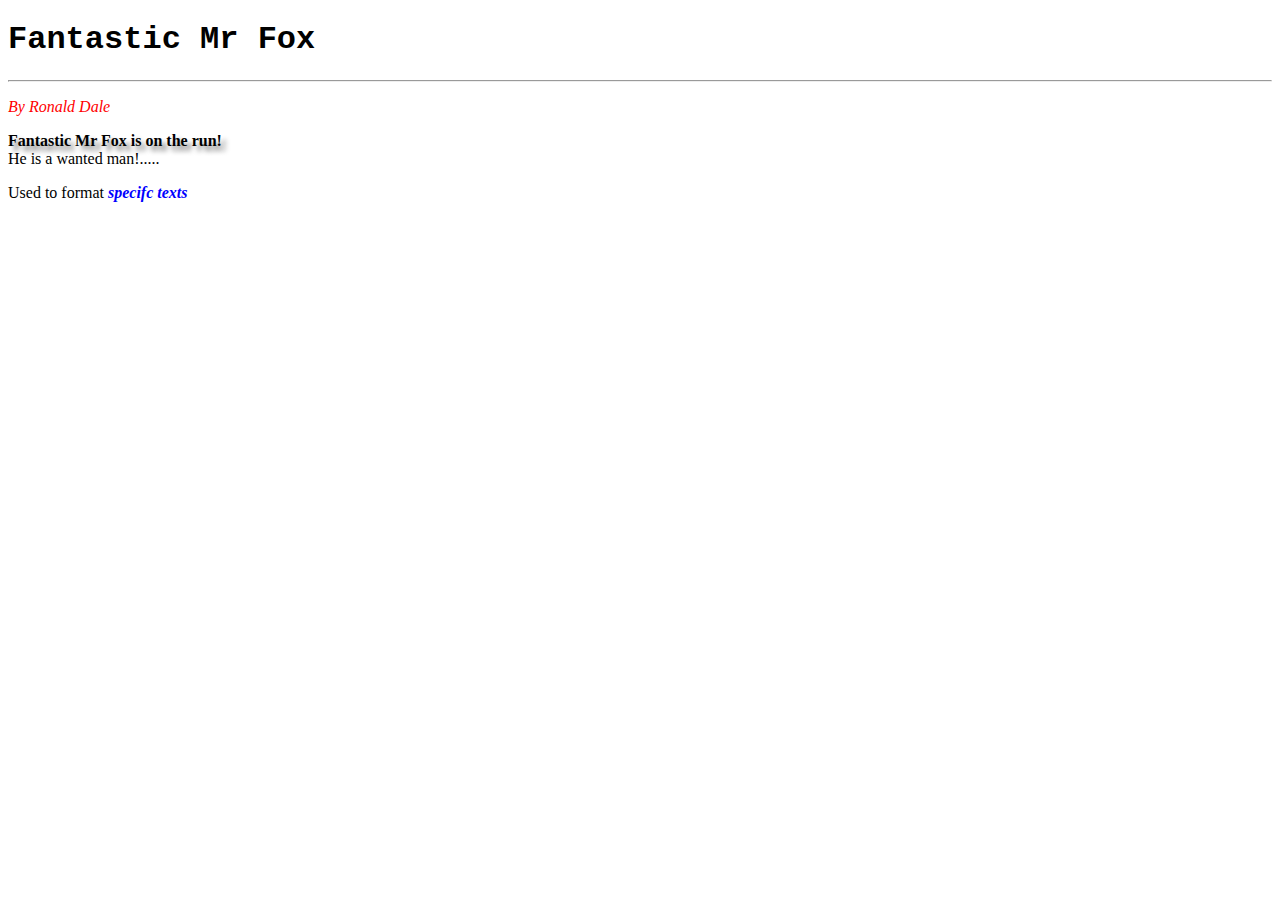
<file: index.html>
<!doctype html>
<html>
    <head>
        <title>My First Page</title>

        <link rel="stylesheet" href="./css/style.css">
    </head>
    <body>
        <!-- this is a where your content for the page should reside -->
        <h1>Fantastic Mr Fox</h1>
        <hr>
        <p class="writer">By Ronald Dale</p>
        <p class="content"><strong>Fantastic Mr Fox is on the run!</strong> 
            <br>
            He is a wanted man!.....</p>
        <p>
            Used to format <span>specifc texts</span>
        </p>
    </body>
</html>
</file>
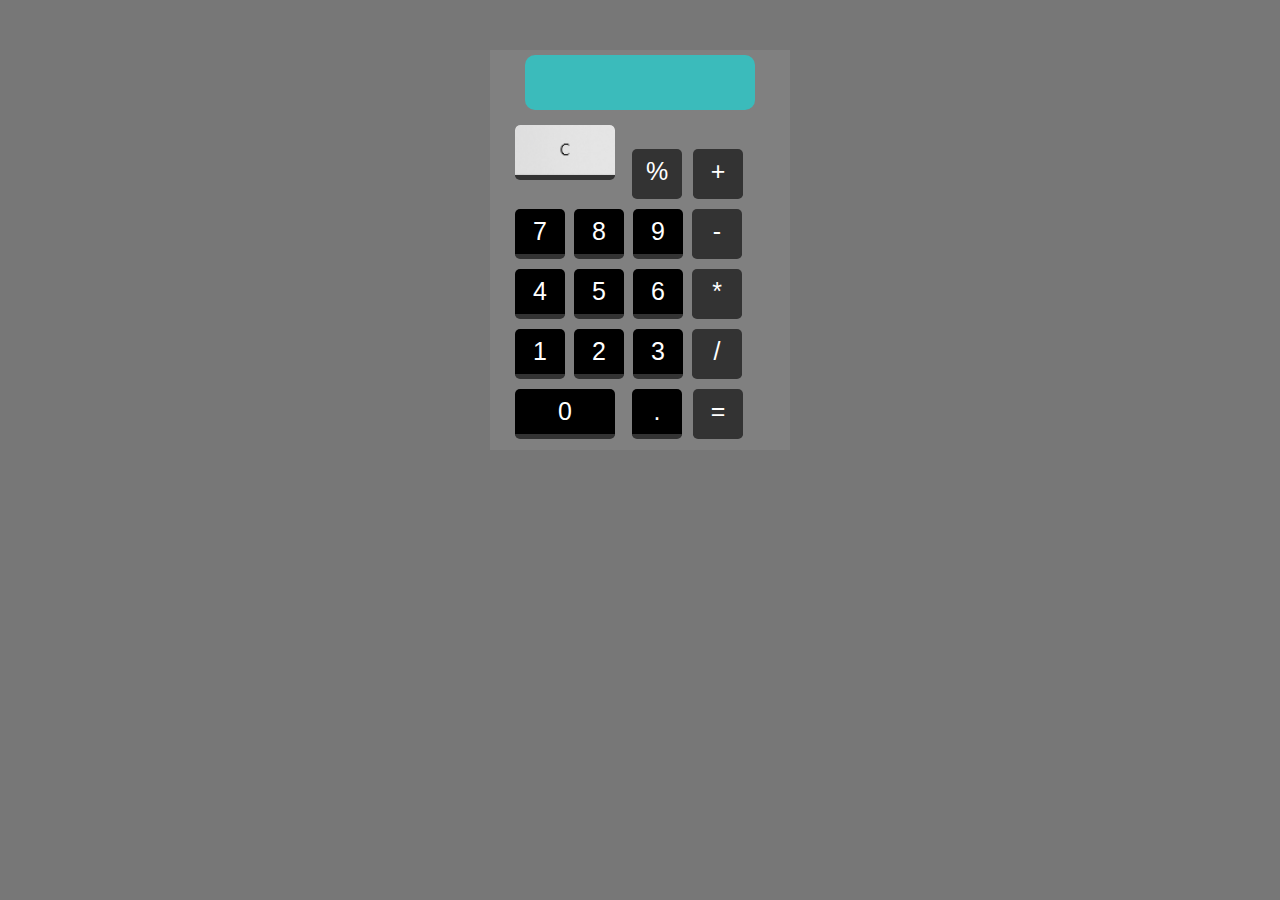
<file: calculator.html>
<!doctype html>
<html>
    <head>
        <title>My HTML5 Calculator</title>

        <link rel="stylesheet" type="text/css" href="./css/calculator.css">
        <script lang="javascript" type="text/javascript" src="./js/calculator.js"></script>
    </head>
    <body>
        <div class="background">
            <div id="result">
            </div>

            <div id="main">
                <div id="first-rows">
                    <img src="images/clear-button.PNG" alt="_____" tag=
                    <button id="delete" class="del-bg" ></button>
                    <button value="%" class="btn-style opera-bg fall-back operator" >%</button>
                    <button value="+" class="btn-style opera-bg align operator" >+</button>
                </div>
                
                <div class="rows">
                    <button value="7" class="btn-style first-child num-bg num" >7</button>                    
                    <button value="8" class="btn-style num-bg num" >8</button>
                    <button value="9" class="btn-style num-bg num" >9</button>
                    <button value="-" class="btn-style opera-bg operator" >-</button>
                </div>

                <div class="rows">
                    <button value="4" class="btn-style first-child num-bg num" >4</button>                    
                    <button value="5" class="btn-style num-bg num" >5</button>
                    <button value="6" class="btn-style num-bg num" >6</button>
                    <button value="*" class="btn-style opera-bg operator" >*</button>
                </div>

                <div class="rows">
                    <button value="1" class="btn-style first-child num-bg num" >1</button>                    
                    <button value="2" class="btn-style num-bg num" >2</button>
                    <button value="3" class="btn-style num-bg num" >3</button>
                    <button value="/" class="btn-style opera-bg operator" >/</button>
                </div>

                <div class="rows">
                    <button id="delete" value="0" class="num-bg zero">0</button>
                    <button value="."  class="btn-style num-bg fall-back period" >.</button>
                    <button id="eqn-bg" value="=" class="btn-style eqn-bg align" >=</button>
                </div>
            </div>
        </div>
    </body>
</html>
</file>
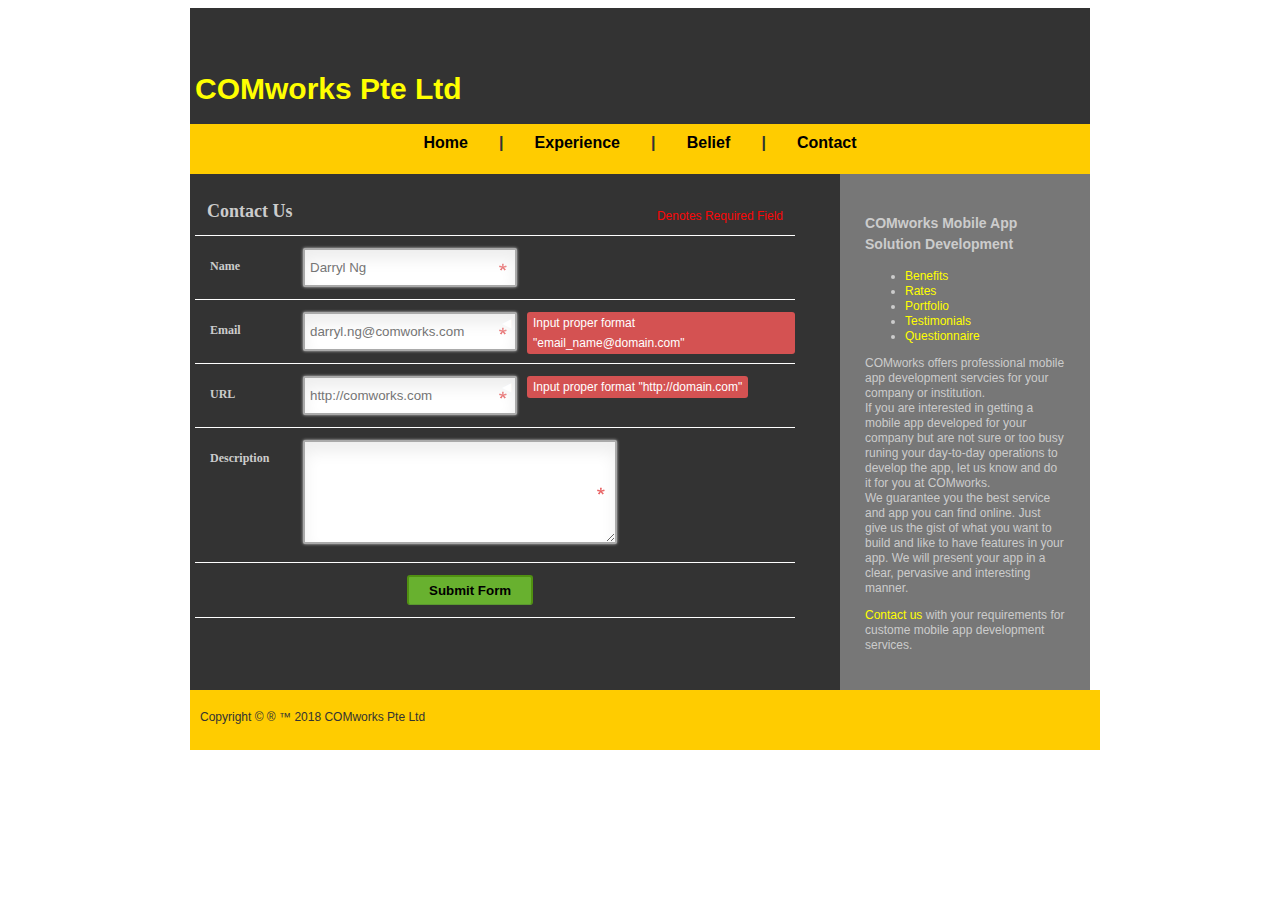
<file: contact.html>
<!doctype html>
<html>
    <head>
        <meta charset="UTF-8">
        <title>COMworks - Contact Us page</title>

        <link rel="stylesheet" href="./css/style1.css" type="text/css">
    </head>
    <body>
        <div id="wrapper">
            <header>
                <h1>COMworks Pte Ltd</h1>
            </header>
            <nav>
                <a href="main.html">Home</a> &nbsp;&nbsp;&nbsp;&nbsp;&nbsp; | &nbsp;&nbsp;&nbsp;&nbsp;&nbsp;
                <a href="#">Experience</a> &nbsp;&nbsp;&nbsp;&nbsp;&nbsp; | &nbsp;&nbsp;&nbsp;&nbsp;&nbsp;
                <a href="#">Belief</a> &nbsp;&nbsp;&nbsp;&nbsp;&nbsp; | &nbsp;&nbsp;&nbsp;&nbsp;&nbsp;
                <a href="contact.html">Contact</a>
            </nav>
            <article>
                <form action="#" method="post" class="contact_form">
                    <ul>
                        <li>
                            <h2>Contact Us</h2>
                            <span class="notification">Denotes Required Field</span>
                        </li>
                        <li>
                            <label for="name">Name</label>
                            <input type="text" placeholder="Darryl Ng" required />
                        </li>
                        <li>
                            <label for="email">Email</label>
                            <input type="email" name="email" placeholder="darryl.ng@comworks.com" required />
                            <span class="form_hint">Input proper format "email_name@domain.com"</span>
                        </li>
                        <li>
                            <label for="url">URL</label>
                            <input type="url" name="url" placeholder="http://comworks.com" required />
                            <span class="form_hint">Input proper format "http://domain.com"</span>
                        </li>
                        <li>
                            <label for="message">Description</label>
                            <textarea name="message" rows="6" cols="50" required></textarea>
                        </li>
                        <li>
                            <button class="submit" type="submit">Submit Form</button>
                        </li>
                    </ul>
                </form>
            </article>
            <aside>
                <h3>COMworks Mobile App Solution Development</h3>
                <ul>
                    <li><a href="#">Benefits</a></li>
                    <li><a href="#">Rates</a></li>
                    <li><a href="#">Portfolio</a></li>
                    <li><a href="#">Testimonials</a></li>
                    <li><a href="#">Questionnaire</a></li>
                </ul>
                <p>
                    COMworks offers professional mobile app development servcies for your company or institution.
                    <br>
                    If you are interested in getting a mobile app developed for your company but are not sure or too busy
                    runing your day-to-day operations to develop the app, let us know and do it for you at COMworks.
                    <br>
                    We guarantee you the best service and app you can find online. Just give us the gist of what you want to 
                    build and like to have features in your app. We will present your app in a clear, pervasive and interesting manner.
                </p>
                <p>
                    <a href="contact.html">Contact us</a> with your requirements for custome mobile app development services.
                </p>
            </aside>
            <footer>
                Copyright &copy; &reg; &trade; 2018 COMworks Pte Ltd
            </footer>
        </div>
    </body>
</html>
</file>
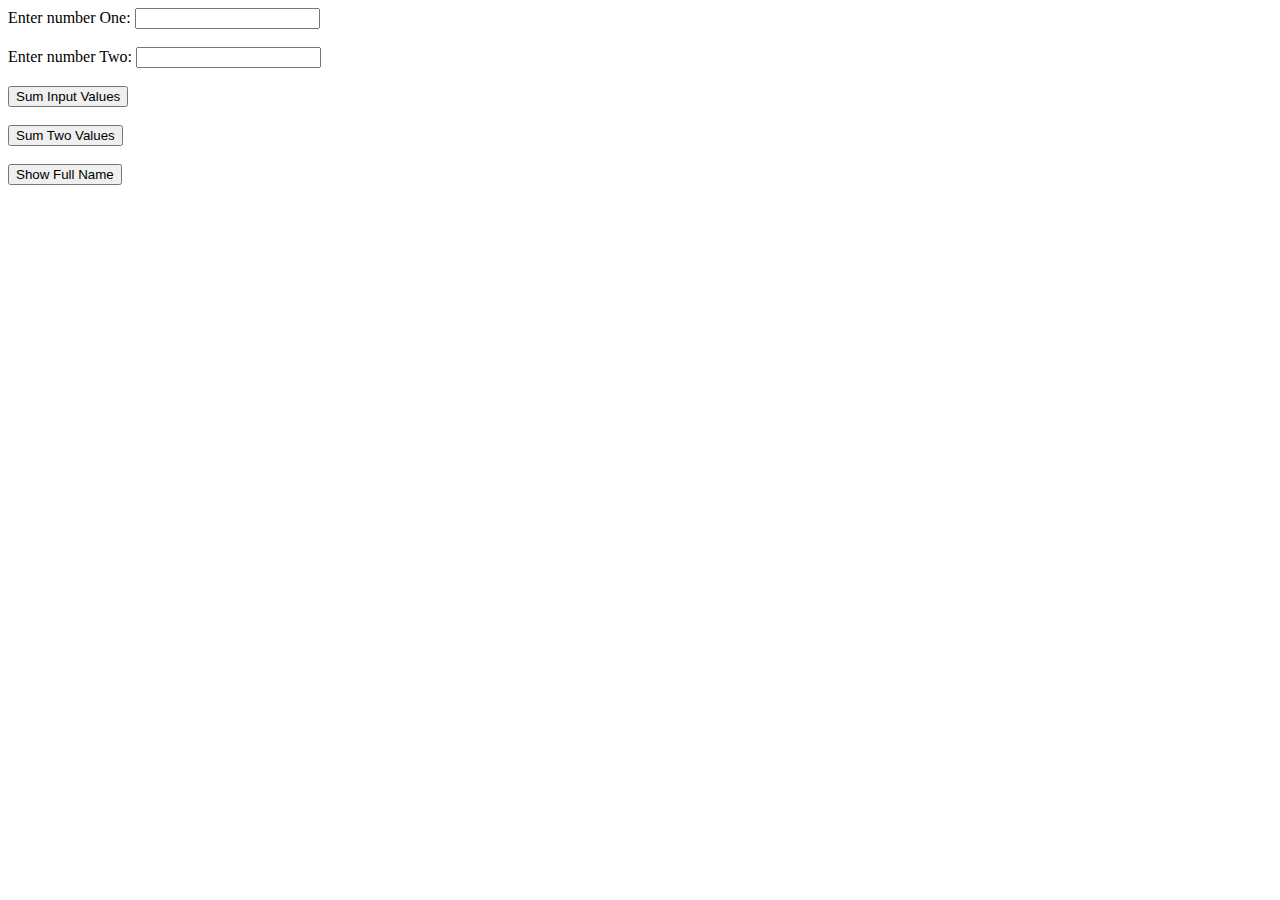
<file: jsexample.html>
<!doctype html>
<html>
    <head>


    </head>
    <body>
        <script language="javascript" type="text/javascript">
            // Javascript code
            // variable declaration
            var firstname = "frank";
            var lastname = "tay";
            var fullname = "";
            var a = 10;
            var b = 20;
            var result = 0;

            // steps or tasks carried out
            function sumTwoValue() {
                result = a + b;
                alert("result of a + b: " +result);
            }

            function concatName() {
                fullname = firstname + " " + lastname;
                alert("full name: " + fullname);
            }
            
            function computeSum() {
                var first = document.getElementById("FirstNumber").value;
                var second = document.getElementById("SecondNumber").value;

                var f = parseInt(first);
                var s = parseInt(second);

                var rslt = sumValues(f, s);
                alert(rslt);
            }

            function sumValues(a, b) {
                var resultSum = a + b;
                //alert(resultSum);
                return resultSum;
            }

            //alert("result: " + result + "\r\n" + "fullname: " + fullname);
            //console.log("Name:" + fullname);
        </script>

        Enter number One:
        <input type="number" id="FirstNumber" />
        <br>
        <br>
        Enter number Two:
        <input type="number" id="SecondNumber" />
        <br>
        <br>
        <input type="button" onclick="computeSum()" value="Sum Input Values" />
        <br>
        <br>
        <input type="button" onclick="sumTwoValue()" value="Sum Two Values" />
        <br>
        <br>
        <input type="button" onclick="concatName()" value="Show Full Name" />
    </body>
</html>
</file>
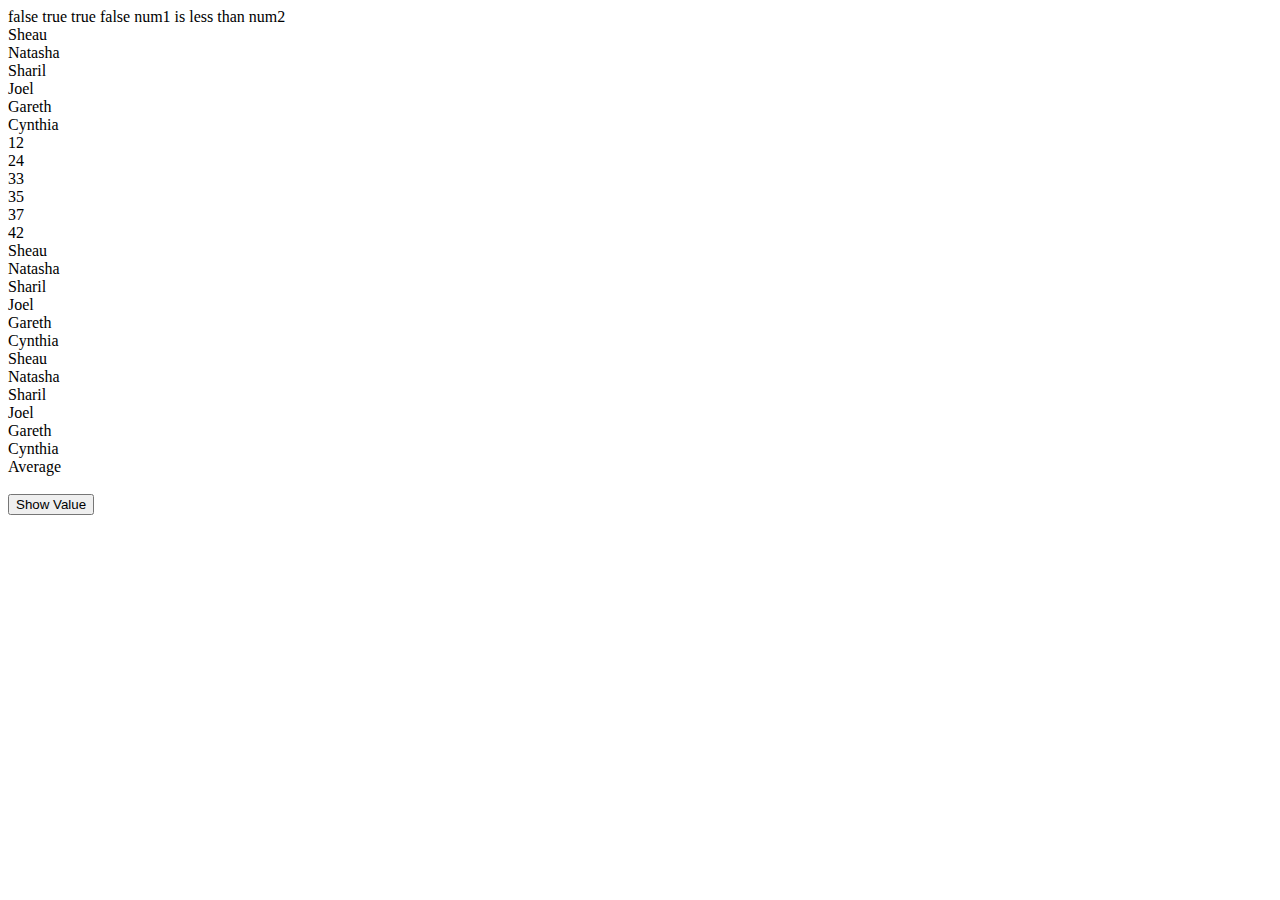
<file: jsexample02.html>
<!doctype html>
<html>
    <head>

    </head>
    <body>
        <script lang="javascript" type="text/javascript">
        
        /* global and local variable */
        var data1="global";

        function getData() {
            var data="local";

            alert("data: " + data1);
        }
        
        function getData1() {
            var data="local1";

            alert("data: " + data);
        }

        // comparators
        var a = true;
        var b = false;

        var result1 = (a && b);
        var result2 = (a || b);
        var result3 = !(a && b);
        var result4 = !(a || b);

        document.writeln(result1);
        document.writeln(result2);
        document.writeln(result3);
        document.writeln(result4);

        // if..else condition
        var num1 = 4;
        var num2 = 6;

        // equal comparison
        if (num1 == num2) {
            document.writeln("num1 equals num2<br>");
        } else {
            if (num1 < num2) {
                document.writeln("num1 is less than num2<br>");
            } else if (num1 > num2) {
                document.writeln("num1 is greater than num2<br>");
            }
        }

        // array of strings/ list of string
        var names = ['Sheau', 'Natasha', 'Sharil', 'Joel', 'Gareth', 'Cynthia'];

        // array of number/ list of numbers
        var numbers = [12, 24, 33, 35, 37, 42];

        var names2 = [];

        var numbers2 = [];

        for(var i = 0; i < names.length; i++) {
            document.write(names[i] + "<br>");
        }

        for(var i = 0; i < numbers.length; i++) {
            document.write(numbers[i] + "<br>");
        }

        var x = 0;
        while (x < names.length) {
            document.write(names[x] + "<br>");
            x++;
        }

        // take everything in array 'names' and put to array 'names2'
        for(var i = 0; i < names.length; i++) {
            names2.push(names[i]);
        }

        // print out everything that has been put to this array 'name2'
        for (var i = 0; i < names2.length; i++) {
            document.write(names2[i] + "<br>");
        }

        // switch case statement
        var marks = 65;
        var grade = "";

        if (marks < 50) {
            grade = "F";
        } else if ((marks >= 50) && (marks < 60)) {
            grade = "D";
        } else if ((marks >= 60) && (marks < 70)) {
            grade = "C";
        } else {
            grade = "B";
        }

        switch(grade) {
            case "A":
                document.write("Exceptionally well");
                break;
            case "B":
                document.write("Moderately well");
                getData();
                break;
            case "C":
                document.write("Average");
                getData1();
                break;
            case "D":
                document.write("Poor");
                break;
            default: 
                document.write("Failed the module<br>");
                break;
        }


        </script>

        <br>
        <br>
        <input type="button" value="Show Value" onclick="getData()" />
    </body>
</html>
</file>
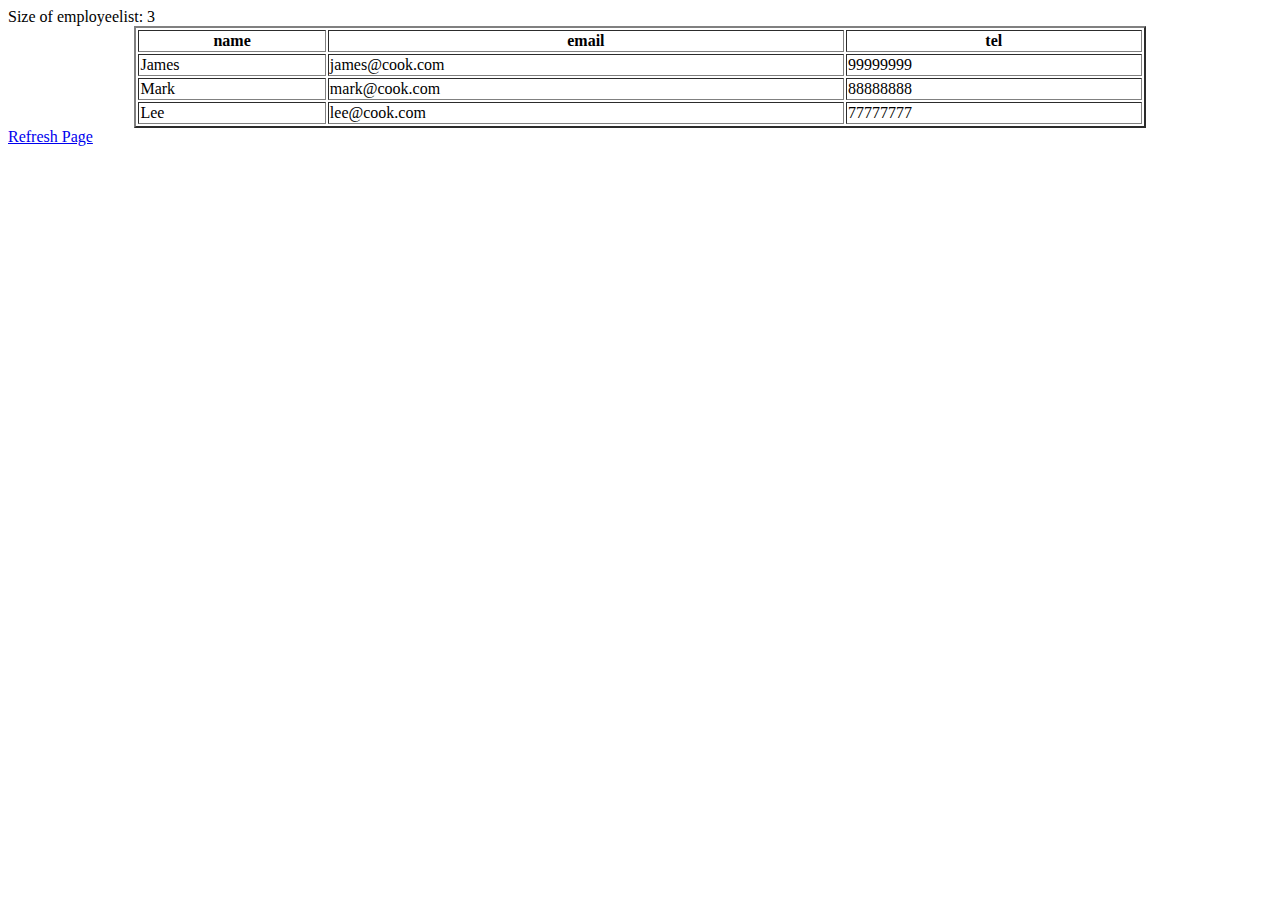
<file: jsexample03.html>
<!doctype html>
<html>
    <head>
        <script lang="javascript" type="text/javascript">
        
        function autoRefresh(t) {
            setTimeout("location.reload(true);", t);
        }

        function redirectPage() {
            window.location = "https://www.microsoft.com";
        }
        </script>
    </head>
    <body onload="javascript:autoRefresh(5000);">
        <script lang="javascript" type="text/javascript">
        var employee = {
            name : "James",
            email : "james@cook.com",
            tel : "99999999"
        }

        var employeelist = [
            {
                name : "James",
                email : "james@cook.com",
                tel : "99999999"
            },
            {
                name : "Mark",
                email : "mark@cook.com",
                tel : "88888888" 
            },
            {
                name : "Lee",
                email : "lee@cook.com",
                tel : "77777777"
            }
        ]

        document.write("Size of employeelist: " + employeelist.length);

        var obj = Object.keys(employeelist[0]);
        console.log(obj);

        document.write("<br>");
        document.write("<table border=2 width=80% align=center>");
            document.write("<thead>");
            document.write("<tr>");
            document.write("<th>"+ obj[0] +"</th>");
            document.write("<th>"+ obj[1] +"</th>");
            document.write("<th>"+ obj[2] +"</th>");
            document.write("</tr>");
            document.write("</thead>");
        for(var i = 0; i < employeelist.length; i++) {
            document.write("<tr>");
            document.write("<td>" + employeelist[i].name + "</td>");
            document.write("<td>" + employeelist[i].email + "</td>");
            document.write("<td>" + employeelist[i].tel + "</td>");
            document.write("</tr>");
        }
        document.write("</table>");
        </script>

        <a href="javascript:location.reload(true)">Refresh Page</a>
    </body>
</html>
</file>
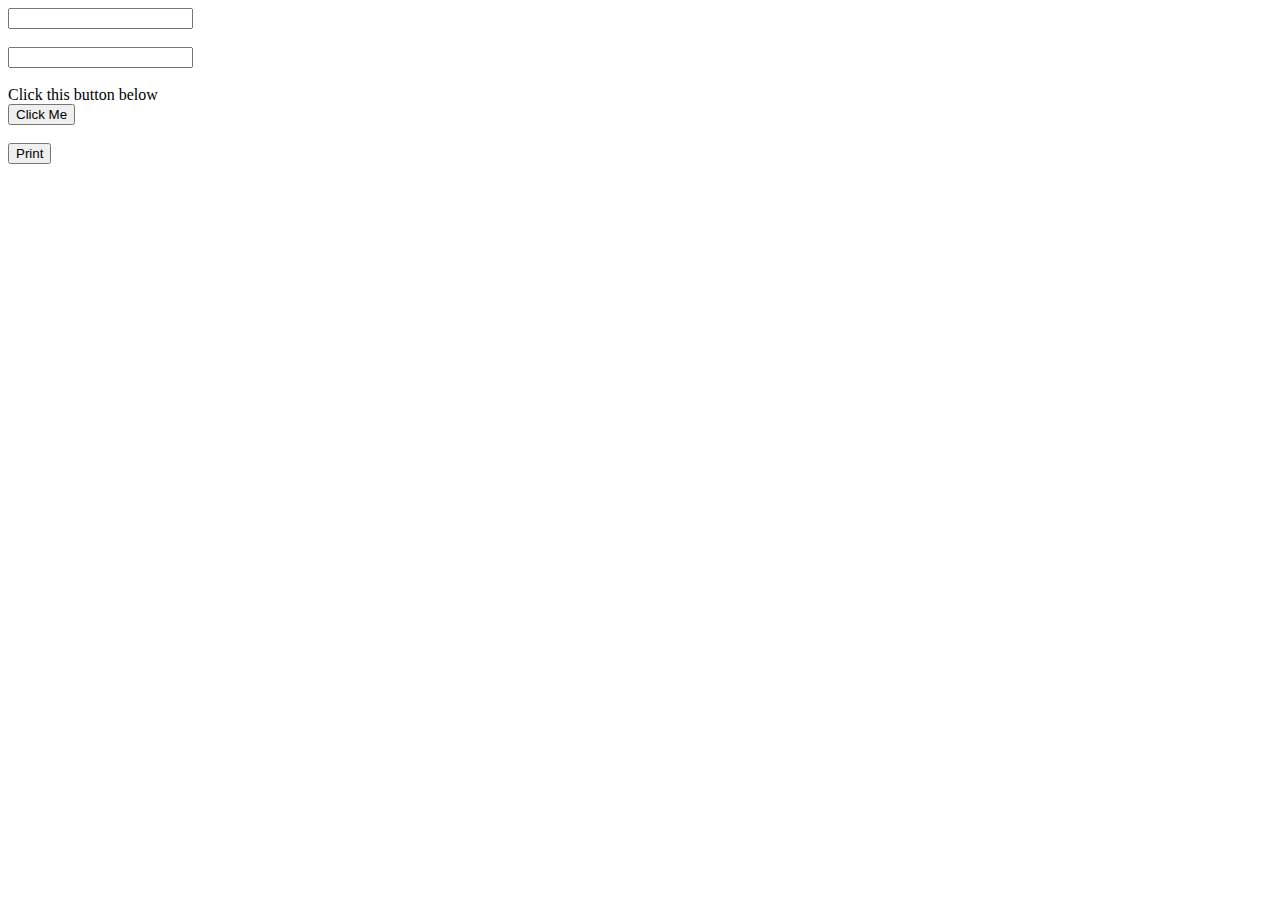
<file: jsexample04.html>
<!doctype html>
<html>
    <head>

        <script lang="javascript" type="text/javascript" src="./js/myJS.js">
        </script>

        <script lang="javascript" type="text/javascript">
        var x = 123;
        x= x.toString(); 

        
        </script>
    </head>
    <body>
        <form>
            <input type="text" id="name" />
            <br><br>
            <input type="text" id="email" />
            <br><br>
            Click this button below<br>
            <input type="button" value="Click Me" onclick="getConfirmation()" />
            <br><br>
            <input type="button" value="Print" onclick="window.print()" />
        </form>
    </body>
</html>
</file>
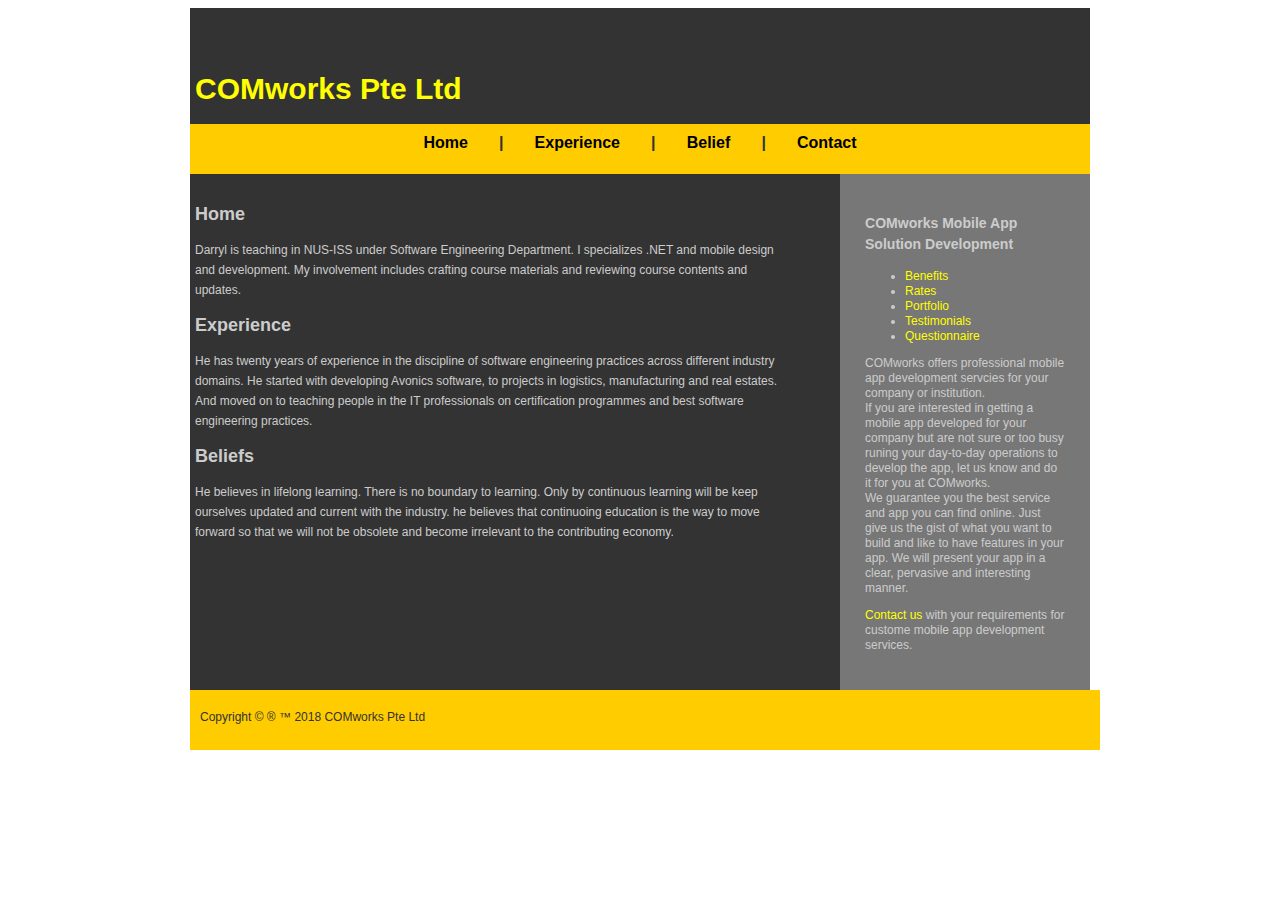
<file: main.html>
<!doctype html>
<html>
    <head>
        <meta charset="UTF-8">
        <title>COMworks - My First HTML5 main page</title>

        <link rel="stylesheet" href="./css/style1.css" type="text/css">
    </head>
    <body>
        <div id="wrapper">
            <header>
                <h1>COMworks Pte Ltd</h1>
            </header>
            <nav>
                <a href="#article1">Home</a> &nbsp;&nbsp;&nbsp;&nbsp;&nbsp; | &nbsp;&nbsp;&nbsp;&nbsp;&nbsp;
                <a href="#article2">Experience</a> &nbsp;&nbsp;&nbsp;&nbsp;&nbsp; | &nbsp;&nbsp;&nbsp;&nbsp;&nbsp;
                <a href="#">Belief</a> &nbsp;&nbsp;&nbsp;&nbsp;&nbsp; | &nbsp;&nbsp;&nbsp;&nbsp;&nbsp;
                <a href="contact.html">Contact</a>
            </nav>
            <article>
                <section id="article1">
                    <h2>Home</h2>
                    <p>
                        Darryl is teaching in NUS-ISS under Software Engineering Department.
                        I specializes .NET and mobile design and development. 
                        My involvement includes crafting course materials and reviewing course contents and updates. 
                    </p>
                </section>
                <section id="article2">
                    <h2>Experience</h2>
                    <p>
                        He has twenty years of experience in the discipline of software engineering practices across different industry domains.
                        He started with developing Avonics software, to projects in logistics, manufacturing and real estates. And moved on 
                        to teaching people in the IT professionals on certification programmes and best software engineering practices.
                    </p>
                </section>
                <section id="article3">
                    <h2>Beliefs</h2>
                    <p>
                        He believes in lifelong learning. There is no boundary to learning. Only by continuous learning 
                        will be keep ourselves updated and current with the industry. he believes that continuoing education 
                        is the way to move forward so that we will not be obsolete and become irrelevant to the contributing economy.
                    </p>
                </section>
            </article>
            <aside>
                <h3>COMworks Mobile App Solution Development</h3>
                <ul>
                    <li><a href="#">Benefits</a></li>
                    <li><a href="#">Rates</a></li>
                    <li><a href="#">Portfolio</a></li>
                    <li><a href="#">Testimonials</a></li>
                    <li><a href="#">Questionnaire</a></li>
                </ul>
                <p>
                    COMworks offers professional mobile app development servcies for your company or institution.
                    <br>
                    If you are interested in getting a mobile app developed for your company but are not sure or too busy
                    runing your day-to-day operations to develop the app, let us know and do it for you at COMworks.
                    <br>
                    We guarantee you the best service and app you can find online. Just give us the gist of what you want to 
                    build and like to have features in your app. We will present your app in a clear, pervasive and interesting manner.
                </p>
                <p>
                    <a href="contact.html">Contact us</a> with your requirements for custome mobile app development services.
                </p>
            </aside>
            <footer>
                Copyright &copy; &reg; &trade; 2018 COMworks Pte Ltd
            </footer>
        </div>
    </body>
</html>
</file>
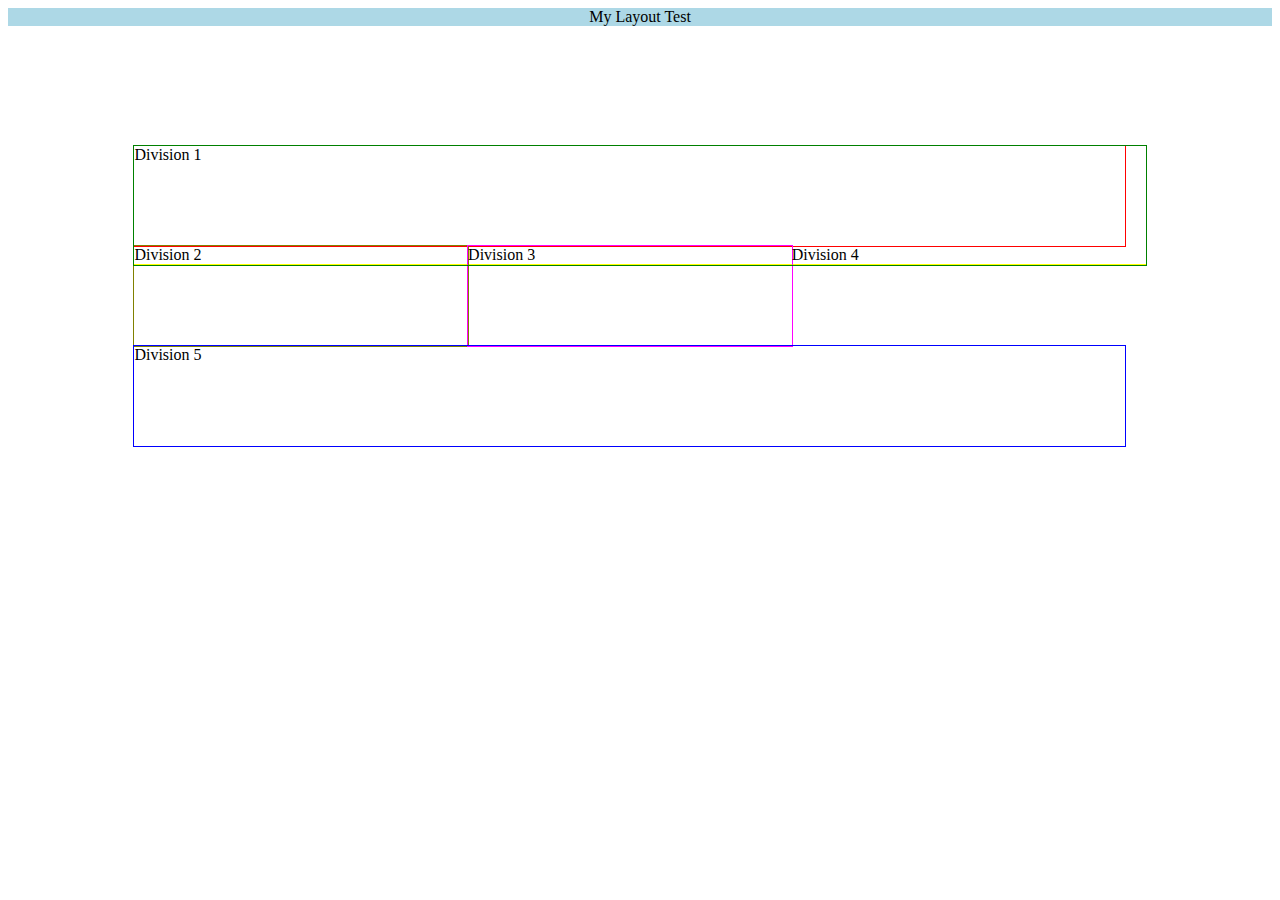
<file: sample01.html>
<!doctype html>
<html>
    <head>
        <title>My Layout Learning</title>
        <link rel="stylesheet" href="./css/stylesheet.css" type="text/css">
    </head>
    <body>
        <header>
            My Layout Test
        </header>
        <div class="container">
            <div class="div1">Division 1</div>
            <div class="div2">Division 2</div>
            <div class="div3">Division 3</div>
            <div class="div4">Division 4</div>
            <div class="div5">Division 5</div>
        </div>
    </body>
</html>
</file>
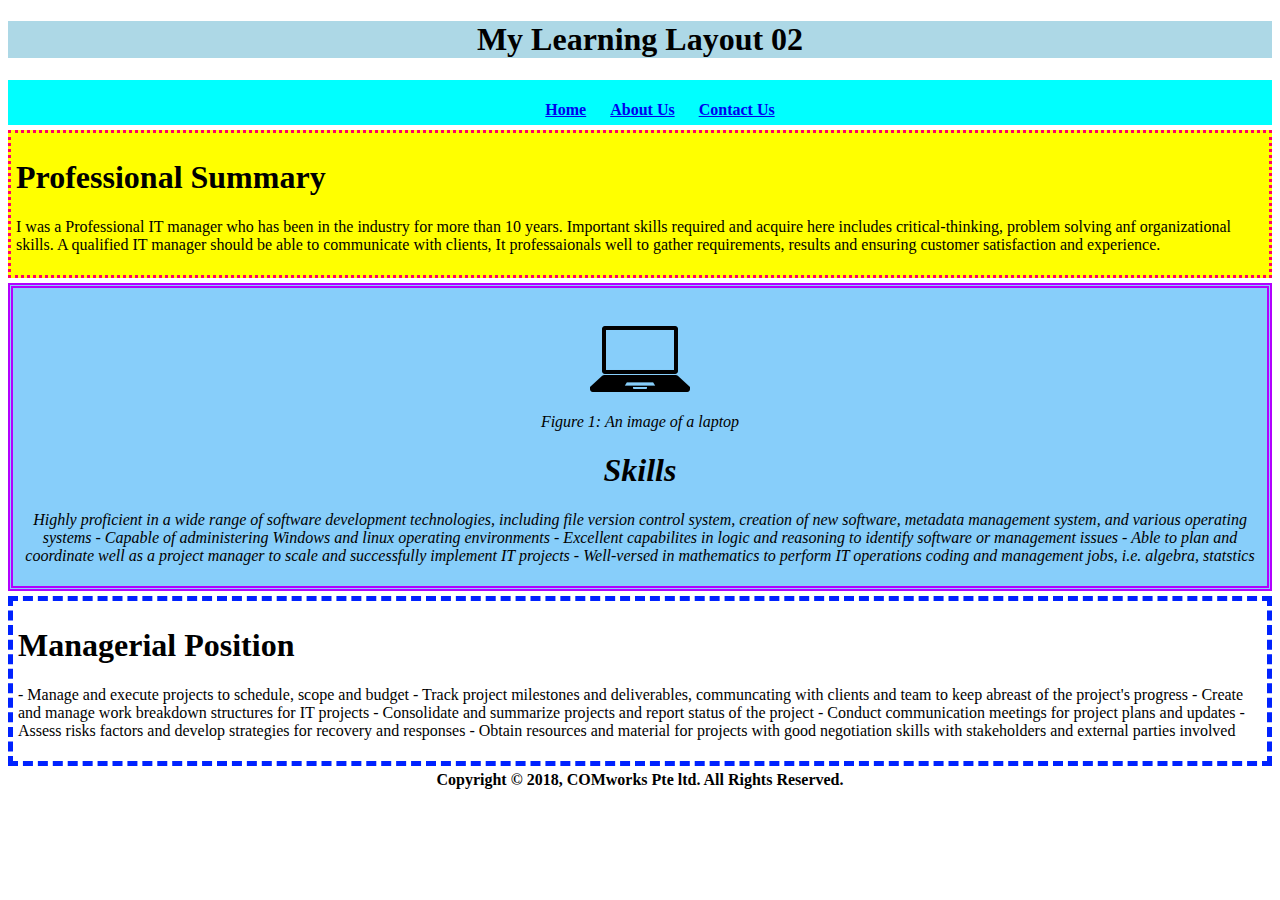
<file: sample02.html>
<!doctype html>
<html>
    <head>
        <title>My Second Layout</title>
        <link rel="stylesheet" href="./css/stylesheet.css">
    </head>
    <body>
        <header>
            <h1>My Learning Layout 02</h1>
        </header>
        <nav>
            <ul>
                <li>
                    <a href="#">Home</a>
                </li>
                <li>
                    <a href="#">About Us</a>
                </li>
                <li>
                    <a href="#">Contact Us</a>
                </li>
            </ul>
        </nav>
        <article>
            <h1>Professional Summary</h1>
            <p>
                I was a Professional IT manager who has been in the industry for more than 10 years.
                Important skills required and acquire here includes critical-thinking, problem solving anf organizational skills.
                A qualified IT manager should be able to communicate with clients, It professaionals well to gather requirements, results and ensuring
                customer satisfaction and experience.
            </p>
        </article>
        <aside>
            <figure>
                <img src="./images/laptop.png" alt="Missing Laptop" height="100px" width="100px" />
                <figcaption>Figure 1: An image of a laptop</figcaption>
            </figure>
            <h1>Skills</h1>
            <p>
                Highly proficient in a wide range of software development technologies, including file version control system, creation
                of new software, metadata management system, and various operating systems
                - Capable of administering Windows and linux operating environments
                - Excellent capabilites in logic and reasoning to identify software or management issues
                - Able to plan and coordinate well as a project manager to scale and successfully implement IT projects
                - Well-versed in mathematics to perform IT operations coding and management jobs, i.e. algebra, statstics
            </p>
        </aside>
        <section>
            <h1>Managerial Position</h1>
            <p>
                - Manage and execute projects to schedule, scope and budget
                - Track project milestones and deliverables, communcating with clients and team to keep abreast of the project's progress
                - Create and manage work breakdown structures for IT projects
                - Consolidate and summarize projects and report status of the project
                - Conduct communication meetings for project plans and updates
                - Assess risks factors and develop strategies for recovery and responses
                - Obtain resources and material for projects with good negotiation skills with stakeholders and external parties involved
            </p>
        </section>
        <footer>
            Copyright &copy; 2018, COMworks Pte ltd. All Rights Reserved.
        </footer>
    </body>
</html>
</file>
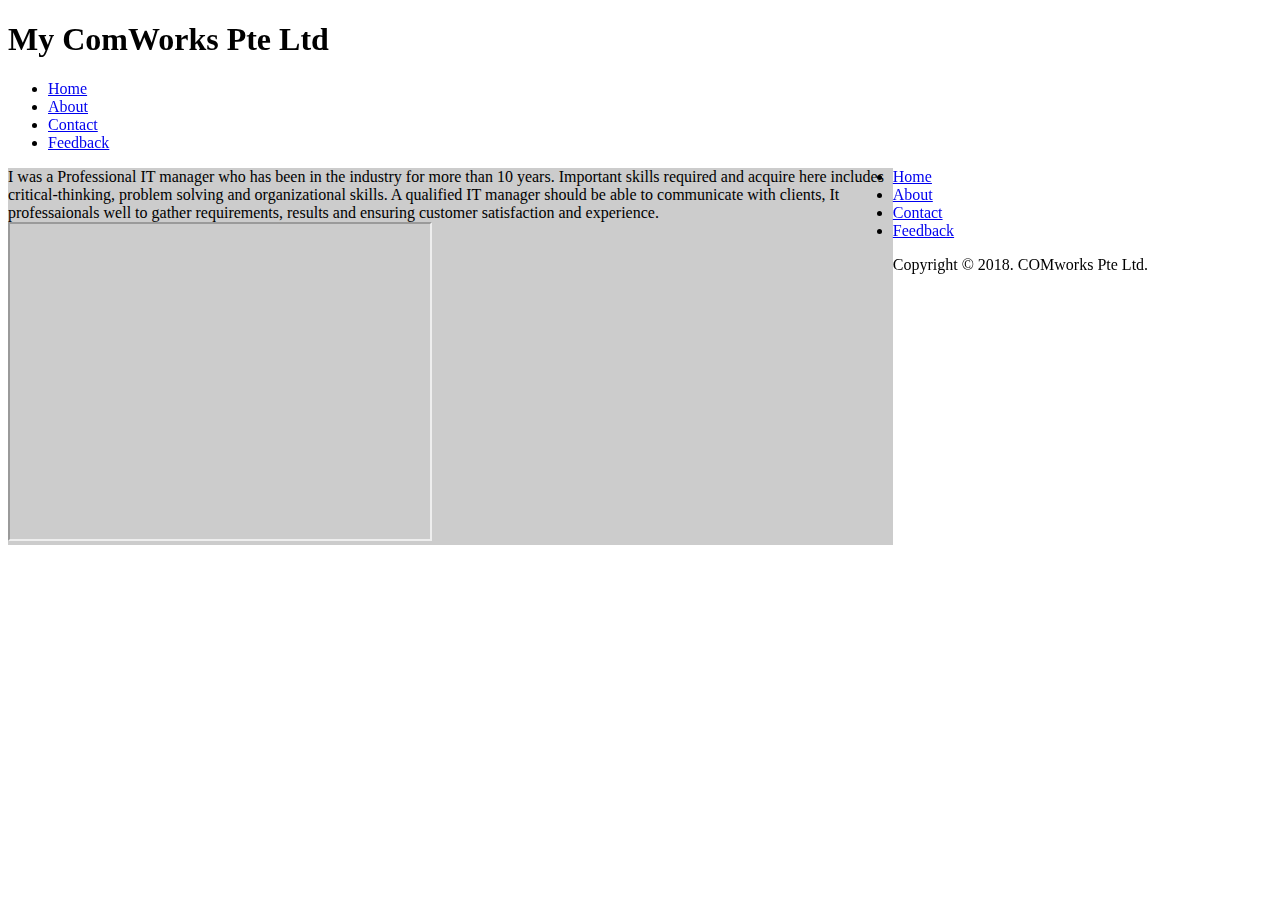
<file: sample03.html>
<!doctype html>
<html>
    <head>
        <title>My layout Test 03</title>
        <link rel="stylesheet" href="./css/style2.css" >
    </head>
    <body>
        <header>
            <h1>My ComWorks Pte Ltd</h1>
        </header>
        <nav>
            <ul>
                <li>
                    <a href="#">Home</a>
                </li>
                <li>
                    <a href="#">About</a>
                </li>
                <li>
                    <a href="#">Contact</a>
                </li>
                <li>
                    <a href="#">Feedback</a>
                </li>
            </ul>
        </nav>
        <section class="leftsection">
            <div>
                    I was a Professional IT manager who has been in the industry 
                    for more than 10 years. Important skills required and acquire 
                    here includes critical-thinking, problem solving and 
                    organizational skills. A qualified IT manager should be able 
                    to communicate with clients, It professaionals well to gather 
                    requirements, results and ensuring customer satisfaction and experience. 
            </div>
            <div>
                <iframe width="420" height="315"
                src="https://www.youtube.com/embed/gEqghokSw9U?autoplay=1">
                </iframe> 
            </div>
        </section>
        <aside>
            <section>
                <ul>
                    <li>
                        <a href="#">Home</a>
                    </li>
                    <li>
                        <a href="#">About</a>
                    </li>
                    <li>
                        <a href="#">Contact</a>
                    </li>
                    <li>
                        <a href="#">Feedback</a>
                    </li>
                </ul>
            </section>
        </aside>
        <footer>
            Copyright &copy; 2018. COMworks Pte Ltd.
        </footer>
    </body>
</html>
</file>
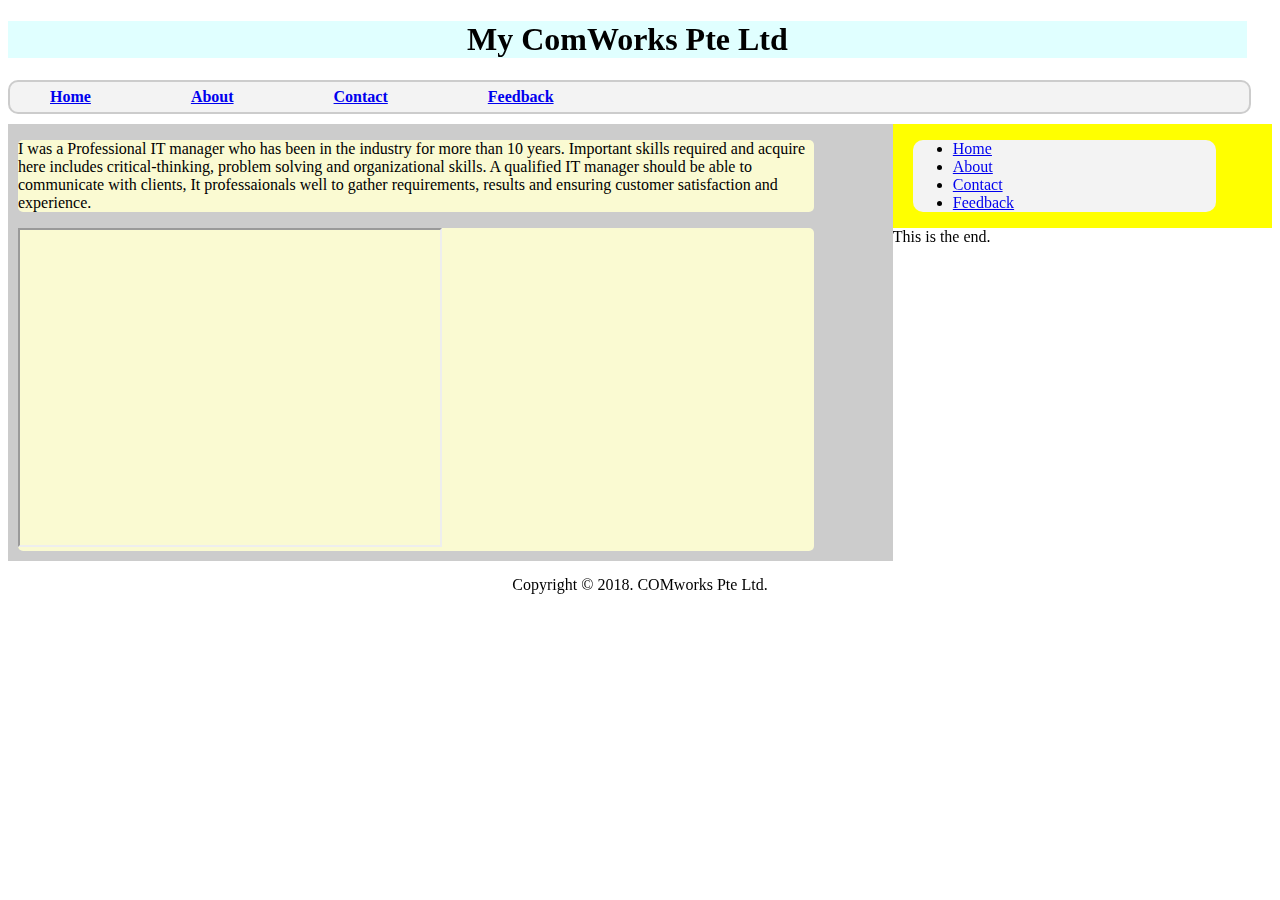
<file: sample04.html>
<!doctype html>
<html>
    <head>
        <title>My layout Test 03</title>
        <link rel="stylesheet" href="./css/style2.css" >
    </head>
    <body>
        <div class="header">
            <h1>My ComWorks Pte Ltd</h1>
        </div>
        <div class="nav">
            <ul>
                <li><a href="#">Home</a> </li>
                <li><a href="#">About</a></li>
                <li><a href="#">Contact</a></li>
                <li><a href="#">Feedback</a></li>
            </ul>
        </div>
        <div class="leftsection">
            <div class="article">
                <p>
                    I was a Professional IT manager who has been in the industry 
                    for more than 10 years. Important skills required and acquire 
                    here includes critical-thinking, problem solving and 
                    organizational skills. A qualified IT manager should be able 
                    to communicate with clients, It professaionals well to gather 
                    requirements, results and ensuring customer satisfaction and experience. 
                </p>
            </div>
            <div class="article">
                <iframe width="420" height="315"
                src="https://www.youtube.com/embed/gEqghokSw9U?autoplay=1">
                </iframe> 
            </div>
        </div>
        <div class="rightsection">
            <section class="sidemenu">
                <ul>
                    <li><a href="#">Home</a></li>
                    <li><a href="#">About</a> </li>
                    <li><a href="#">Contact</a></li>
                    <li><a href="#">Feedback</a> </li>
                </ul>
            </section>
        </div>
        <div class="footer">
            Copyright &copy; 2018. COMworks Pte Ltd.
        </div>

        <div id="footer2">
            This is the end.
        </div>
    </body>
</html>
</file>
<file: css/style.css>
h1 {
        font-family: "Courier";
        font-weight: bold;
    }


    strong {
        text-shadow: 5px 5px 5px gray;
    }
    
    span {
        font-weight: bold;
        font-style:italic;
        color: blue;
    }
    
    .writer {
        font-size: 5;
        font-style: italic;
        color: red;
    }
    
    .content {
        font-size: 10;
        font-family: "Times New Romans";
    }
</file>
<file: css/calculator.css>
body {
    background: #777;
}

.background {
    width: 300px;
    height: 400px;
    background: gray;
    margin:50px auto;
}

button {
    border: 0;
    color: #fff;
}

#result {
    display: block;
    font-family: sans-serif;
    width: 230px;
    height: 40px;
    margin: 10px auto;
    background: #3bbbbb;
    text-align: right;
    color: #ffffff;
    border: 0;
    font-size: 20px;
    letter-spacing: 4px;
    padding-top: 15px;
    overflow: hidden;
    position: relative;
    border-radius: 10px;
    top: 5px;
}

#result:hover {
    cursor: text;
}

#first-rows {
    margin-bottom: 20px;
    position: relative;
    top: 10px;
    /* background-color: yellow; */
}

.rows {
    width: 300px;
    margin-top: 10px;
    /* background-color: yellow; */
}

#delete {
    width: 100px;
    height: 50px;
    border-radius: 5px;
    margin-left: 25px;
}

.btn-style {
    width: 50px;
    height: 50px;
    margin-left: 5px;
    border-radius: 5px;
}

.first-child {
    margin-left: 25px;
}

.num-bg {
    background: #000000;
    color: #ffffff;
    font-size: 25px;
    cursor: pointer;
    outline: none;
    border-bottom: 5px solid #333;
}

.num-bg:active {
    background: #000000;
    color: #ffffff;
    font-size: 25px;
    cursor: pointer;
    outline: none;
    box-shadow: inset 5px 5px 5px cyan;
}

.opera-bg {
    background: #333333;
    color: #ffffff;
    font-size: 25px;
    cursor: pointer;
    outline: none;
    border-bottom: 5px solid #333;
}

.opera-bg:active {
    background: #333333;
    color: #ffffff;
    font-size: 25px;
    cursor: pointer;
    outline: none;
    box-shadow: inset 5px 5px 5px cyan;
}

.del-bg {
    background: #333333;
    color: #ffffff;
    font-size: 25px;
    cursor: pointer;
    outline: none;
    border-bottom: 5px solid #333;
}

.del-bg:active {
    background: #333333;
    color: #ffffff;
    font-size: 25px;
    cursor: pointer;
    outline: none;
    box-shadow: inset 5px 5px 5px cyan;
}

.eqn-bg {
    background: #333333;
    color: #ffffff;
    font-size: 25px;
    cursor: pointer;
    outline: none;
    border-bottom: 5px solid #333;
}

.eqn-bg:active {
    background: #333333;
    color: #ffffff;
    font-size: 25px;
    cursor: pointer;
    outline: none;
    box-shadow: inset 5px 5px 5px cyan;
}

/* align add and equal buttons to the right */
.align {
    margin-left: 7px !important;
}

/* align percentge and period button to the right */
.fall-back {
    margin-left: 13px !important;
}
</file>
<file: css/style1.css>
@charset "utf-8";

#wrapper {
    background-color: #333333;
    float: inherit;
    width: 900px;
    position: relative;
    margin: 0 auto 0 auto;
}

h1, h2, h3 {
    font-family: Arial, Helvetica, sans-serif;
    line-height: 21px;
}

a {
    color: yellow;
    text-decoration: none;
}

a:hover {
    text-decoration: underline;
}

nav {
    width: auto;
    height: 30px;
    text-align: center;
    background-color: #FC0;
    padding: 10px 10px 10px 10px;
    font-family: 'Segoe UI', Tahoma, Geneva, Verdana, sans-serif;
    font-weight: bold;
    color: #333;
}

nav a {
    color: #000000;
    text-decoration: none;
}

nav a:hover {
    color: #fd0e0e;
    text-decoration: underline;
}

header {
    width: auto;
    height:auto;
    background-color: #333;
    font-family: Arial, Helvetica, sans-serif;
    font-style: normal;
    font-size: 15px;
    padding: 50px 0px 5px 5px;
    color: yellow;
}

article {
    float: left;
    width: 600px;
    background-color: #333;
    font-family: Arial, Helvetica, sans-serif;
    font-style: normal;
    font-size: 12px;
    line-height: 20px;
    color: #cccccc;
    padding: 15px 15px 5px 5px;
}

aside {
    float: right;
    width: 200px;
    background-color: #777777;
    font-family: Arial, Helvetica, sans-serif;
    font-style: normal;
    font-size: 12px;
    color: #cccccc;
    padding: 25px 25px 25px 25px;
    line-height: 15px;
}

footer {
    clear: both;
    width: 900px;
    height: 30px;
    background-color: #FC0;
    font-family: Arial, Helvetica, sans-serif;
    font-weight: normal;
    font-size: 12px;
    color: #333;
    padding: 20px 0px 10px 10px;
}

/* contact.html */

/* remove input autofocus */
*:focus {
    outline: none;
}

/* form typograph */
.contact_form h2, .contact_form label {
    font-family: Georgia, 'Times New Roman', Times, serif;
}

.contact_form ul {
    width: 100%;
    list-style-type:none;
    list-style-position: absolute;
    margin: 0px;
    padding: 0px;
}

.contact_form li {
    padding: 12px;
    border-bottom: 1px solid #fff;
    position: relative;
}

.contact_form h2 {
    margin: 0;
    display: inline;
}

.notification {
    color: #fa0707;
    margin: 5px 0 0 0;
    display: inline;
    float: right;
}

.contact_form label {
    font-weight: bold;
    width: 90px;
    margin-top: 5px;
    display: inline-block;
    float: left;
    padding: 3px;
}

.contact_form input {
    height: 25px;
    width: 200px;
    padding: 5px 5px;
}

.contact_form textarea {
    width: 300px;
    padding: 5px;
}

.contact_form button {
    margin-left: 200px;
}

.contact_form input, .contact_form textarea {
    border: 2px solid #aaaaaa;
    box-shadow: 0px 0px 3px #cccccc, 0 10px 15px #eeeeee inset;
    border-radius: 2px;
    -moz-transition: padding .25s;
    -webkit-transition: padding .25s;
    -o-transition: padding .25s;
    transition: padding .25s;
}

.contact_form input:focus, .contact_form textarea:focus {
    background-color: #ffffff;
    border: 2px solid #555555;
    box-shadow: 0 0 3px #aaaaaa;
    padding-right: 75px;
}

.contact_form input:required, .contact_form textarea:required {
    background: #fff url('../images/red_asterisk.png') no-repeat 98% center;
}

.contact_form input:focus:invalid, .contact_form textarea:focus:invalid {
    background: #fff url('../images/invalid.png') no-repeat 98% center;
    box-shadow: 0 0 5px #d45252;
    border-color: #b45252;
}

.contact_form input:focus:valid, .contact_form textarea:focus:valid {
    background: #fff url('../images/valid.png') no-repeat 98% center;
    box-shadow: 0 0 5px #07e75d;
    border-color: #37cc0a;
}

.form_hint {
    background: #d45252;
    border-radius: 3px 3px 3px 3px;
    color: white;
    margin-left: 10px;
    padding: 1px 6px;
    position: absolute;
    /*top: 1px;*/
}

.form_hint::before {
    content:"\25C0";
    color: #ffffff;
    position: absolute;
    /*top: 1px;*/
    left: -25px;
}

.contact_form input:focus + .form_hint {
    display: inline;
};

.contact_form input:required:valid + .form_hint { 
    background: #28921f; 
}

.contact_form input:required:valid + .form_hint::before {
    color: #28921f;
}

button.submit {
    background-color:  #68b12f;
    border: 2px solid #509111;
    border-bottom: 1px solid #5b992f;
    border-radius: 3px;
    /* box-shadow: inset 0 1px 0 0 #9fd574; */
    font-weight: bold;
    text-align: center;
    padding: 6px 20px;
}

button.submit:hover {
    opacity: 55;
    cursor: pointer;
}

button.submit:active {
    border: 2px solid #20911e;
    box-shadow: 0 0 10px 5px #356b0b;
}
</file>
<file: css/stylesheet.css>
.container {
    width : 80%;
    margin : 120px auto;
    border-bottom: 1px solid yellow;
    outline: 1px solid green;
}

.div1 {
    float: left;
    width: 98%; 
    height: 100px;
    outline: 1px solid red;
}

.div2 {
    float: left;
    width: 33%;
    height: 100px;
    outline: 1px solid olive;
}

.div3 {
    float: left;
    width: 32%;
    height: 100px;
    outline: 1px solid fuchsia;
}

.div {
    float: left;
    width: 33%;
    height: 100px;
    outline: 1px solid maroon;
}

.div5 {
    float: left;
    width: 98%; 
    height: 100px;
    outline: 1px solid blue;
}

/* sample02.html */

header {
    padding: 0px;
    text-align: center;
    background-color: lightblue;
}

nav {
    text-align: center;
    background-color: cyan;
    padding-top: 5px;
    height: 40px;
}

ul li {
    display: inline;
    padding-left: 10px;
    padding-right: 10px;
    text-align: left;
    font-size: 16px;
    font-weight: bold;
}

article {
    padding: 5px;
    border: dotted 3px #ff0066;
    margin-top: 5px;
    background-color: yellow;
}

aside {
    padding: 5px;
    border: double 5px #b200ff;
    margin-top: 5px;
    text-align: center;
    font-style: italic;
    background-color: lightskyblue;
}

section {
    padding: 5px;
    margin-top: 5px;
    border: dashed 5px #0022ff;
}

footer {
    padding: 5px;
    text-align: center;
    font-weight: bold;
}
</file>
<file: css/style2.css>
.header {
    background-color: lightcyan;
    width: 98%;
    text-align: center;
}

.nav {
    width: 98%;
    height: 30px;
    background-color: #f3f3f3;
    border-radius: 10px;
    border: 2px solid #cccccc;
    margin-bottom: 10px;
}

.nav ul {
    list-style-image: none;
    list-style-position: outside;
    list-style-type: none;
    margin: 0 auto;
}

.nav ul li a {
    float: left;
    margin-right: 100px;
    display: block;
    line-height: 30px;
    font-weight: bold;
}

.leftsection {
    float: left;
    width: 70%;
    background-color: #cccccc;
}

.rightsection{
    float: right;
    width: 30%;
    background-color: yellow;
}

.footer {
    float: left;
    width: 100%;
    text-align: center;
    margin: 15px auto;
}

.article {
    border-radius: 5px;
    background-color: lightgoldenrodyellow;
    width: 90%;
    margin: 10px 10px 10px 10px;
}

.sidemenu {
    border-radius: 10px;
    background-color: #f3f3f3;
    width : 80%;
    margin-left: 20px;
}
</file>
